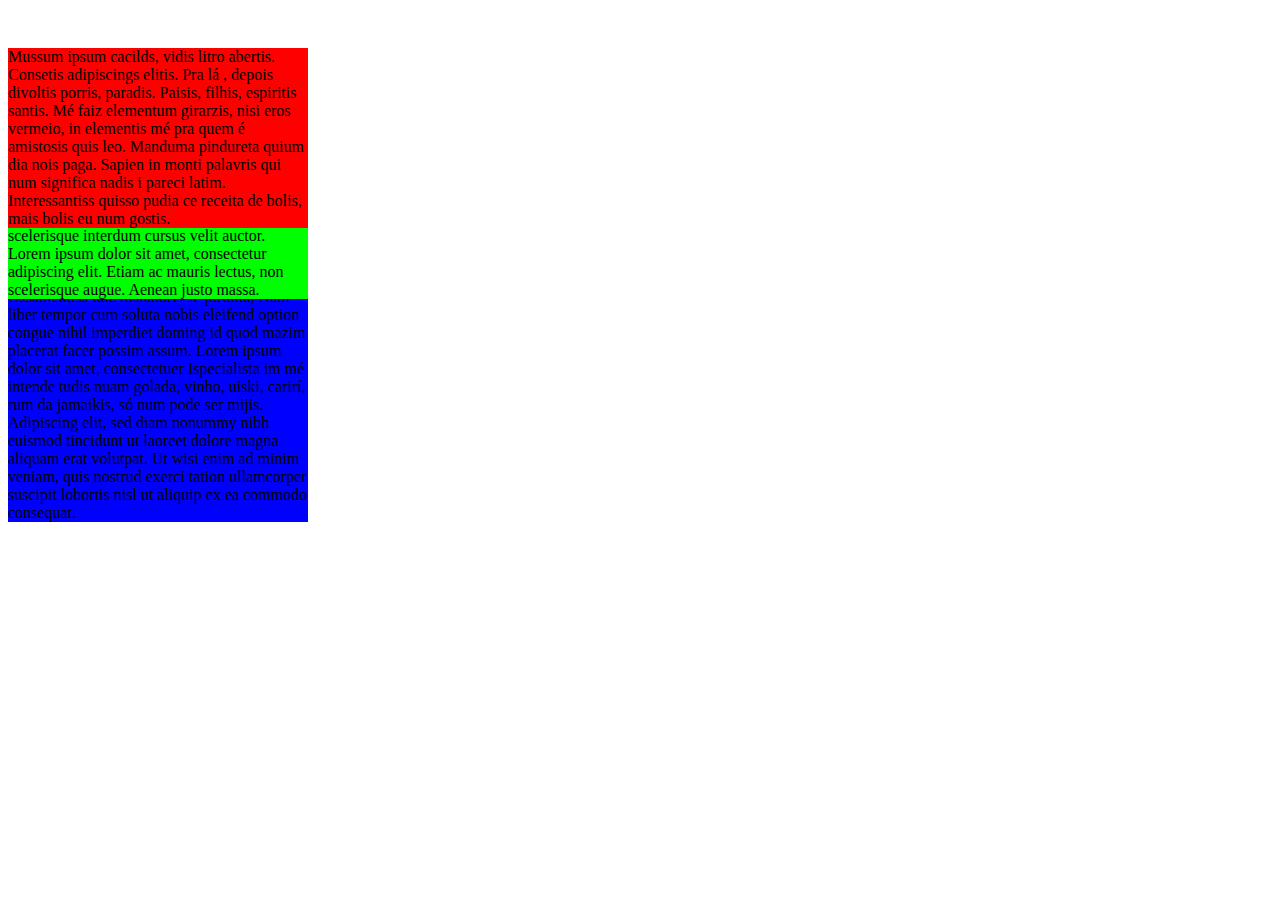
<file: camadas2.html>
<!DOCTYPE html>
<html>
<head>
<meta charset="utf-8">
  <title>Entendendo a propriedade z-index</title>
  <style type="text/css">

#posiciona1{
background-color: #F00;
width: 300px;
height: auto;
position: relative;
top:40px;
z-index:5;
}

#posiciona2{
background-color: #0F0;
width: 300px;
height: auto;
position: absolute;
top:65px;
z-index:4;
}

#posiciona3{
background-color: #00F;
width: 300px;
height: auto;
position: relative;
top:100px;
}

</style>
</head>
<body>

<div id="posiciona1">
Mussum ipsum cacilds, vidis litro abertis. Consetis adipiscings elitis.
Pra lá , depois divoltis porris, paradis. Paisis, filhis, espiritis santis.
Mé faiz elementum girarzis, nisi eros vermeio, in elementis mé pra quem é
amistosis quis leo.
Manduma pindureta quium dia nois paga. Sapien in monti palavris qui num
significa nadis i pareci latim.
Interessantiss quisso pudia ce receita de bolis, mais bolis eu num gostis.
</div>
<div id="posiciona2">
Suco de cevadiss, é um leite divinis, qui tem lupuliz, matis, aguis e fermentis.
Interagi no mé, cursus quis, vehicula ac nisi. Aenean vel dui dui.
Nullam leo erat, aliquet quis tempus a, posuere ut mi.
Ut scelerisque neque et turpis posuere pulvinar pellentesque nibh ullamcorper.
Pharetra in mattis molestie, volutpat elementum justo. Aenean ut ante turpis.
Pellentesque laoreet mé vel lectus scelerisque interdum cursus velit auctor.
Lorem ipsum dolor sit amet, consectetur adipiscing elit.
Etiam ac mauris lectus, non scelerisque augue. Aenean justo massa.
</div>
<div id="posiciona3">
Casamentiss faiz malandris se pirulitá, Nam liber tempor cum soluta nobis
eleifend option
congue nihil imperdiet doming id quod mazim placerat facer possim assum.
Lorem ipsum dolor sit amet, consectetuer
Ispecialista im mé intende tudis nuam golada, vinho, uiski, carirí, rum da
jamaikis, só num pode ser mijis.
Adipiscing elit, sed diam nonummy nibh euismod tincidunt ut laoreet dolore
magna aliquam erat volutpat.
Ut wisi enim ad minim veniam, quis nostrud exerci tation ullamcorper
suscipit lobortis nisl
ut aliquip ex ea commodo consequat.
</div>

</body>
</html>
</file>
